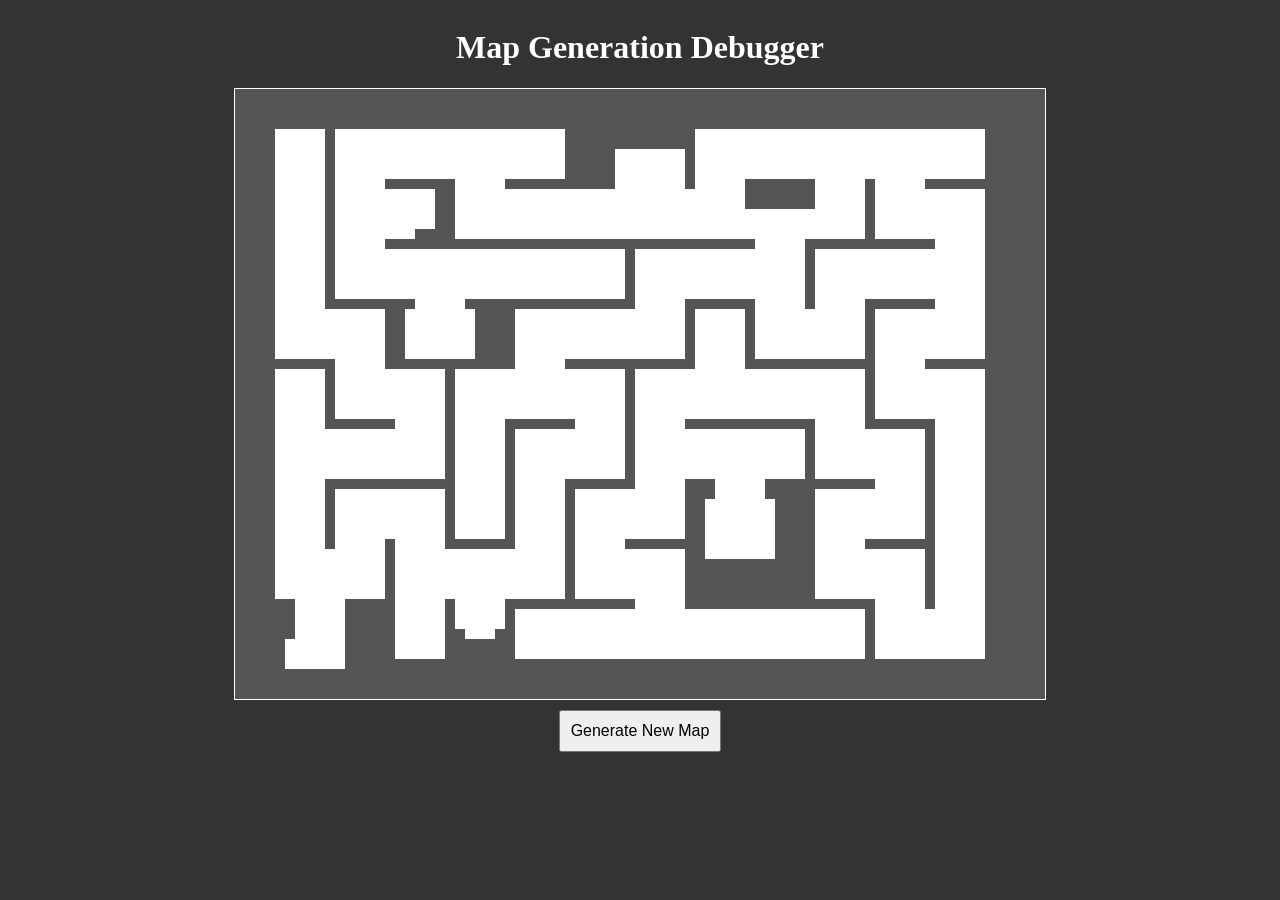
<file: debug.html>
<!DOCTYPE html>
<html lang="ko">
<head>
    <meta charset="UTF-8">
    <title>Map Debugger</title>
    <style>
        body { background-color: #333; color: white; display: flex; flex-direction: column; align-items: center; }
        canvas { border: 1px solid white; image-rendering: pixelated; }
        button { margin-top: 10px; padding: 10px; font-size: 16px; }
    </style>
</head>
<body>
    <h1>Map Generation Debugger</h1>
    <canvas id="debug-canvas"></canvas>
    <button id="generate-btn">Generate New Map</button>
    <script type="module" src="debug.js"></script>
</body>
</html>
</file>
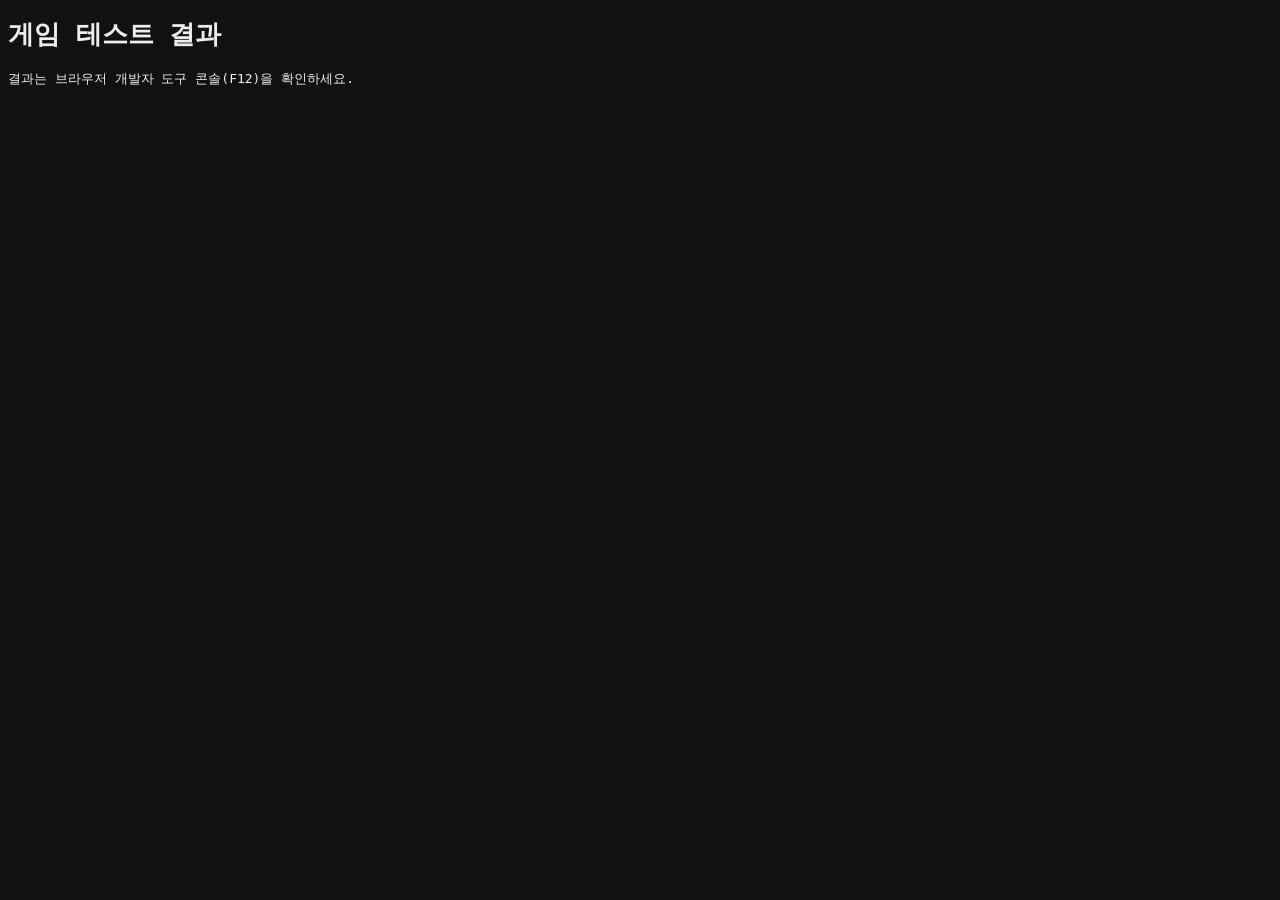
<file: test.html>
<!DOCTYPE html>
<html lang="ko">
<head>
    <meta charset="UTF-8">
    <title>Game Tests</title>
    <style>
        body { background-color: #111; color: #eee; font-family: monospace; }
        .log { margin-bottom: 5px; }
        .pass { color: #28a745; }
        .fail { color: #dc3545; }
    </style>
</head>
<body>
    <h1>게임 테스트 결과</h1>
    <p>결과는 브라우저 개발자 도구 콘솔(F12)을 확인하세요.</p>

    <script type="module" src="./tests/statManager.test.js"></script>
    <script type="module" src="./tests/combatCalculator.test.js"></script>
    <script type="module" src="./tests/random.test.js"></script>
    <script type="module" src="./tests/pathfindingManager.test.js"></script>
    <script type="module" src="./tests/movementManager.test.js"></script>
    <script type="module" src="./tests/turnManager.test.js"></script>
    <script type="module" src="./tests/effectManager.test.js"></script>
    <script type="module" src="./tests/ai.test.js"></script>

    <script type="module" src="./tests/eventManager.integration.test.js"></script>
    <script type="module" src="./tests/mapManager.test.js"></script>
    <script type="module" src="./tests/workflows.test.js"></script>
    <script type="module" src="./tests/projectile.test.js"></script>
    </body>
</html>
</file>
